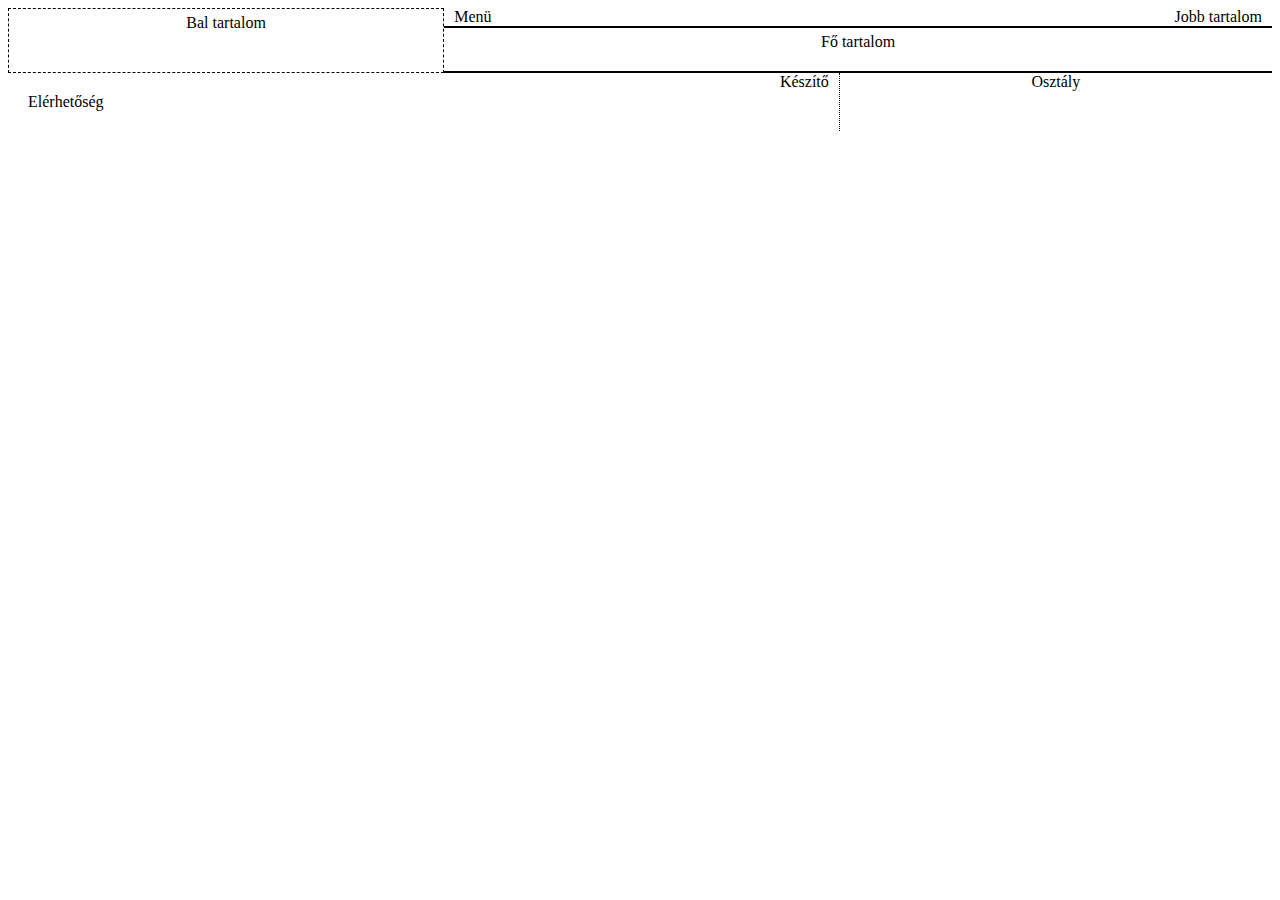
<file: bfeladat.html>
<!DOCTYPE html>
<html lang="en">
<head>
    <meta charset="UTF-8">
    <meta name="viewport" content="width=device-width, initial-scale=1.0">
    <title>Document</title>
    <link rel="stylesheet" href="bfeladat.css">
</head>
<body>
    <main>
        <nav>Menü</nav>
        <article>Fő tartalom</article>
        <aside id="bt">Bal tartalom</aside>
        <aside id="jt">Jobb tartalom</aside>
        <section id="keszit">Készítő</section>
        <section id="osztaly">Osztály</section>
        <footer>Elérhetőség</footer>
    </main>
    
 
</body>
</html>
</file>
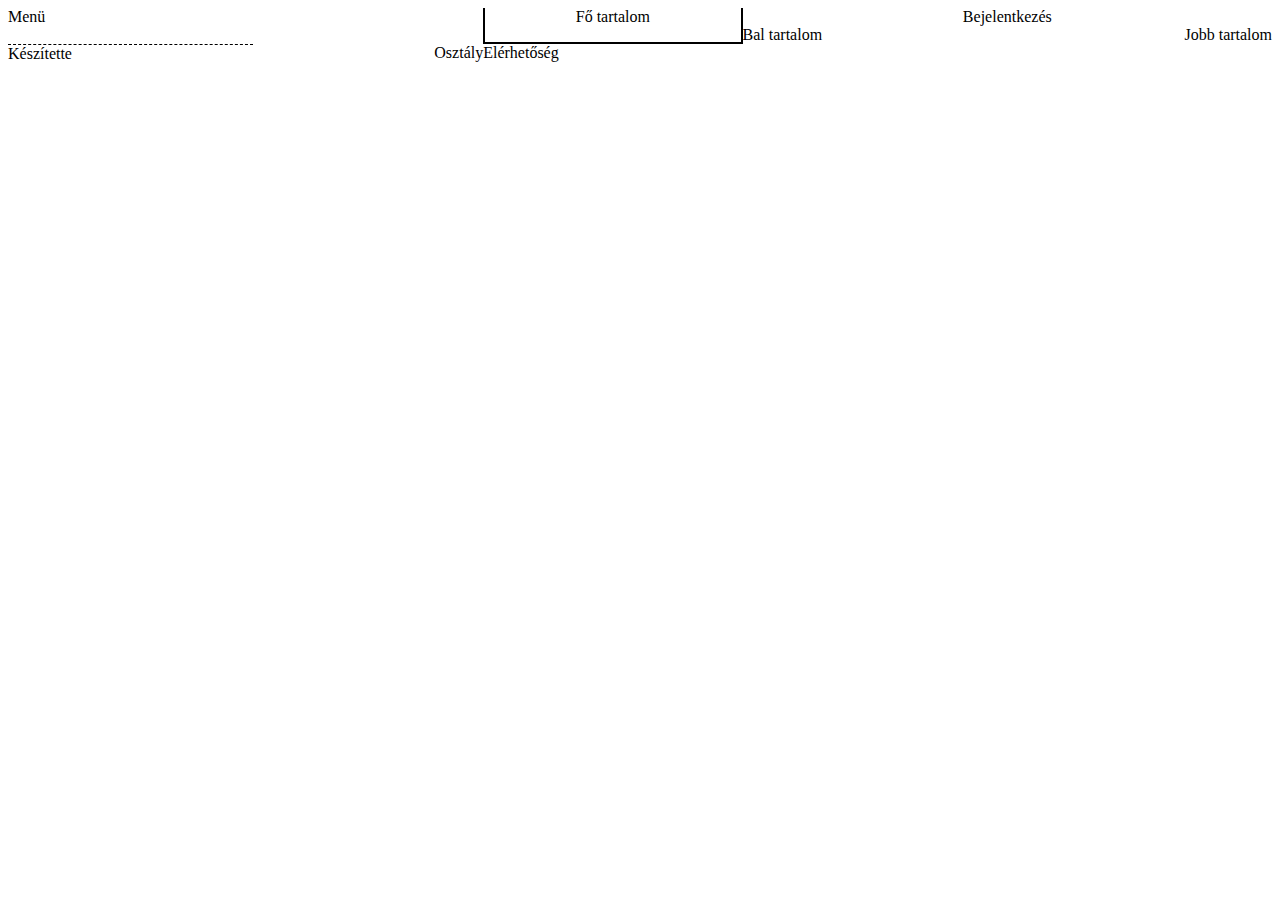
<file: gyakorlás.html>
<!DOCTYPE html>
<html lang="en">
<head>
    <meta charset="UTF-8">
    <meta name="viewport" content="width=device-width, initial-scale=1.0">
    <title>GRID gyakorlás</title>
    <link rel="stylesheet" href="gyakorlás.css">
</head>
<body>
    <main>
        <nav>Menü</nav>
        <article>Fő tartalom</article>
        <section id="bej">Bejelentkezés</section>
        <aside id="bt">Bal tartalom</aside>
        <aside id="jt">Jobb tartalom</aside>
        <section id="keszit">Készítette</section>
        <section id="osztaly">Osztály</section>
        <footer>Elérhetőség</footer>
    </main>
    
</body>

</html>
</file>
<file: bfeladat.css>
main{
    display:grid;
    grid-template-areas:
    'bt bt menu menu jobb jobb'
    'bt bt fot fot fot fot'
    'lab lab ke ke o o';
}
nav{
    grid-area: menu;
    padding-left: 10px;
    
}
article{
    grid-area: fot;
    text-align: center;
    border: double 2px;
    border-left: none;
    border-right: none;
    padding-top: 5px;
    padding-bottom: 20px;

}
#bt{
    grid-area: bt;
    border: dashed 1px;
    padding-top: 5px;
}
#jt{
    grid-area: jobb;
    padding-right: 10px;
}
#keszit{
    grid-area: ke;
    padding-right: 10px;
}
#osztaly{
    grid-area: o;
    border-left: dotted 1px;
}
footer{
    grid-area: lab;
    text-align: left;
    padding: 20px;
    padding-right: 5px;
}

#osztaly, #bt, article{
    text-align: center;
}
#nav, #footer{
    text-align: left;
}
#keszit, #jt{
    text-align: right;
}
</file>
<file: gyakorlás.css>
main{
    display:grid;
    grid-template-areas:
    'menu menu fot b b'
    'menu menu fot bal jobb'
    'ke o lab lab lab';
}
nav{
    grid-area: menu;

}
article{
    grid-area: fot;
    border: 2px double black;
    border-top: none;
}
    
#bej{
    grid-area: b;
}
#bt{
    grid-area: bal;
}
#jt{
    grid-area: jobb;
}
#keszit{
    grid-area: ke;
    border: dashed 1px black;
    border-right: none;
    border-left: none;
    border-bottom: none;

}
#osztaly{
    grid-area: o;
}
footer{
    grid-area: lab;
    border: 1px black;
}

article, #bej{
    text-align: center;
}
#osztaly, #jt{
    text-align: right;
}
</file>
